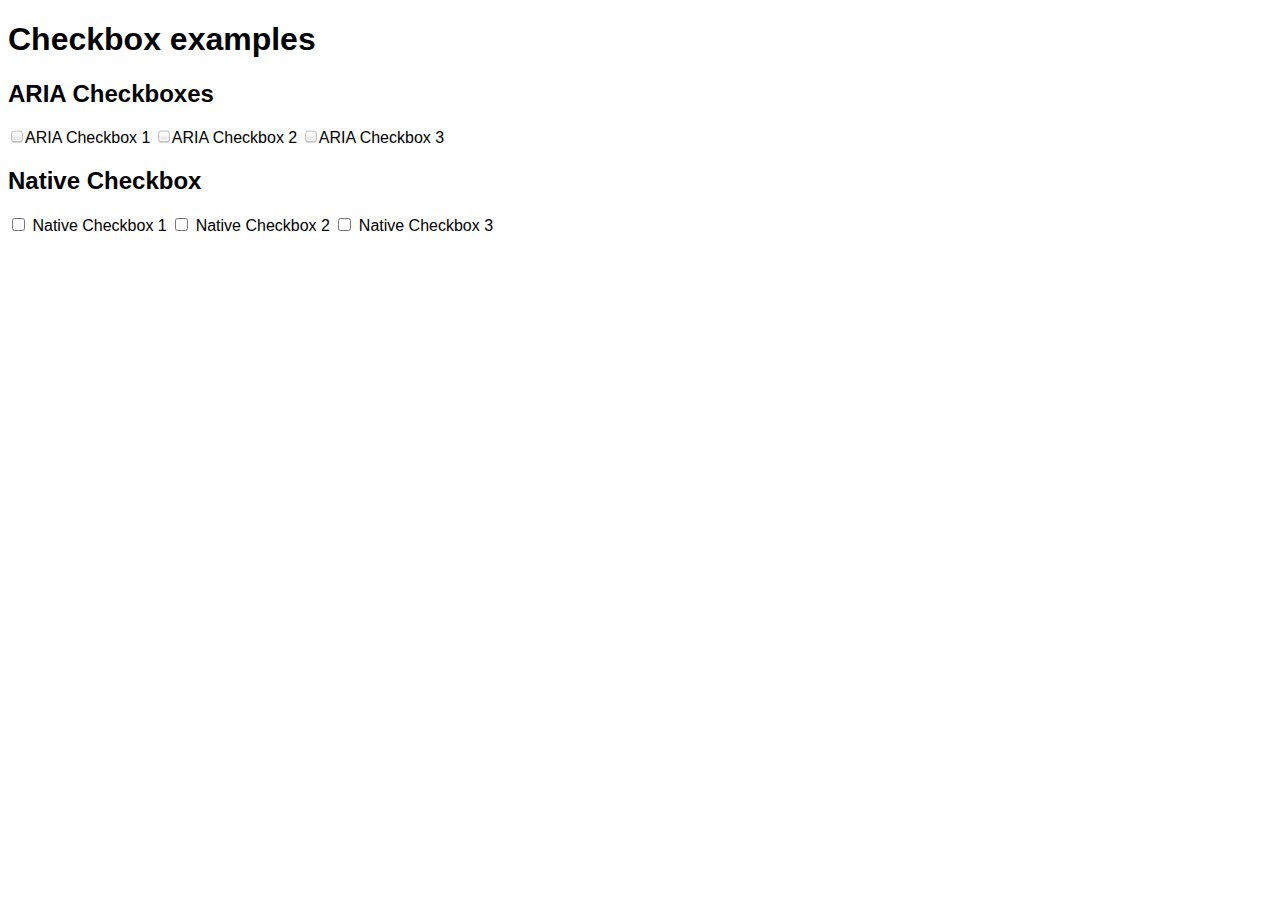
<file: aria/checkbox.html>
<!doctype html>
<html lang="en">
<head>
	<meta charset="utf8">
	<title>Checkbox examples</title>
	<link rel="stylesheet" href="css/style.css" media="all">
	<script src="js/jquery-2.1.0.min.js"></script>
	<script src="js/keycode.js"></script>
	<style type="text/css">
		[role="checkbox"]:before {
			background: url(css/checkboxes.png) no-repeat -17px 0;
			width: 15px;
			height: 15px;
			padding-right: 2px;
			display: inline-block;
			content: " ";
		}
		[role="checkbox"][aria-checked="true"]:before {
			background-position: 0 0;
		}
	</style>
</head>
<body>
	<h1>Checkbox examples</h1>
	<h2>ARIA Checkboxes</h2>
	<span role="checkbox" aria-checked="false" tabindex="0">ARIA Checkbox 1</span>
	<span role="checkbox" aria-checked="false" tabindex="0">ARIA Checkbox 2</span>
	<span role="checkbox" aria-checked="false" tabindex="0">ARIA Checkbox 3</span>
	
	<h2>Native Checkbox</h2>
	<label><input type="checkbox"> Native Checkbox 1</label>
	<label><input type="checkbox"> Native Checkbox 2</label>
	<label><input type="checkbox"> Native Checkbox 3</label>

	<script>
		function toggleCheck(element) {
			var $target = jQuery(element);
			$target.attr('aria-checked', $target.attr('aria-checked') === 'true' ? 'false' : 'true');
		}

		jQuery('[role="checkbox"]')
			.on('keydown', function (e) {
				if (e.which === KEYCODE.SPACE)
					toggleCheck(e.target);
			})
			.on('click', function (e) {
				toggleCheck(e.target);
			});
	</script>
</body>
</html>
</file>
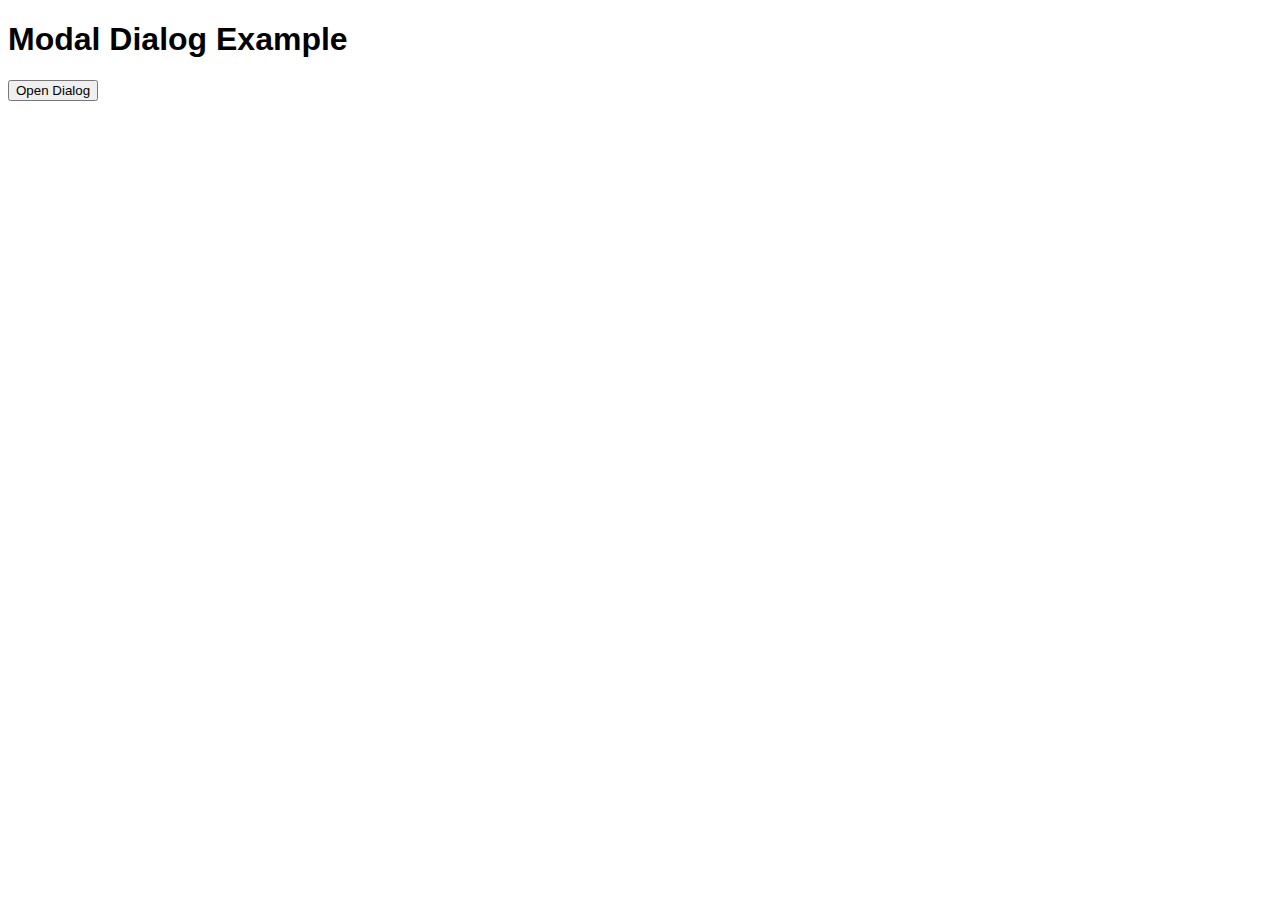
<file: aria/dialog.html>
<!doctype html>
<html lang="en">
<head>
	<meta charset="utf8">
	<title>Modal Dialog Example</title>
	<link rel="stylesheet" href="css/style.css" media="all">
	<link rel="stylesheet" href="css/dialog.css" media="all">
	<script src="js/jquery-2.1.0.min.js"></script>
	<script src="js/jquery.tabbable.js"></script>
	<script src="js/keycode.js"></script>
</head>
<body>
	<h1>Modal Dialog Example</h1>

	<button type="button" id="open">Open Dialog</button>
	<div id="dialog" role="dialog" aria-labelledby="dialog-header" aria-describedby="dialog-content" aria-hidden="true" tabindex="-1">
		<h2 id="dialog-header">Dialog Header</h2>
		<div id="dialog-content">
	        <p>Passepartout grew more and more impatient as they went on, while Fix longed to get out of this difficult region, and was more anxious than Phileas Fogg himself to be beyond the danger of delays and accidents, and set foot on English soil.</p>

			<p>At ten o'clock at night the train stopped at Fort Bridger station, and twenty minutes later entered Wyoming Territory, following the valley of Bitter Creek throughout.  The next day, 7th December, they stopped for a quarter of an hour at Green River station.  Snow had fallen abundantly during the night, but, being mixed with rain, it had half melted, and did not interrupt their progress.  The bad weather, however, annoyed Passepartout; for the accumulation of snow, by blocking the wheels of the cars, would certainly have been fatal to Mr. Fogg's tour.</p>
	    </div>

        <button type="button" class="close">Close</button>
	</div>

	<script>
		function closeDialog() {
			jQuery('#dialog').attr('aria-hidden', 'true');
			jQuery('#open').focus();
		}

		function openDialog() {
			jQuery('#dialog').attr('aria-hidden', 'false').focus();
		}

		jQuery('#open')
			.on('click', function () {
				openDialog();
			});

		jQuery('[role="dialog"]')
			.on('click', '.close', function () {
				closeDialog();
			})
			.on('keydown', function (e) {
				if (e.which === KEYCODE.ESCAPE) {
					closeDialog();
				} else if (e.which === KEYCODE.TAB) {
					// :tabble is a jQuery UI extension
					var $tabbable = jQuery(this).find(':tabbable');
					if (!e.shiftKey && $tabbable.last().is(e.target)) {
						$tabbable.first().focus();
						e.preventDefault();
					} else if (e.shiftKey && $tabbable.first().is(e.target)) {
						$tabbable.last().focus();
						e.preventDefault();
					}
				}
			});

	</script>
</body>
</html>
</file>
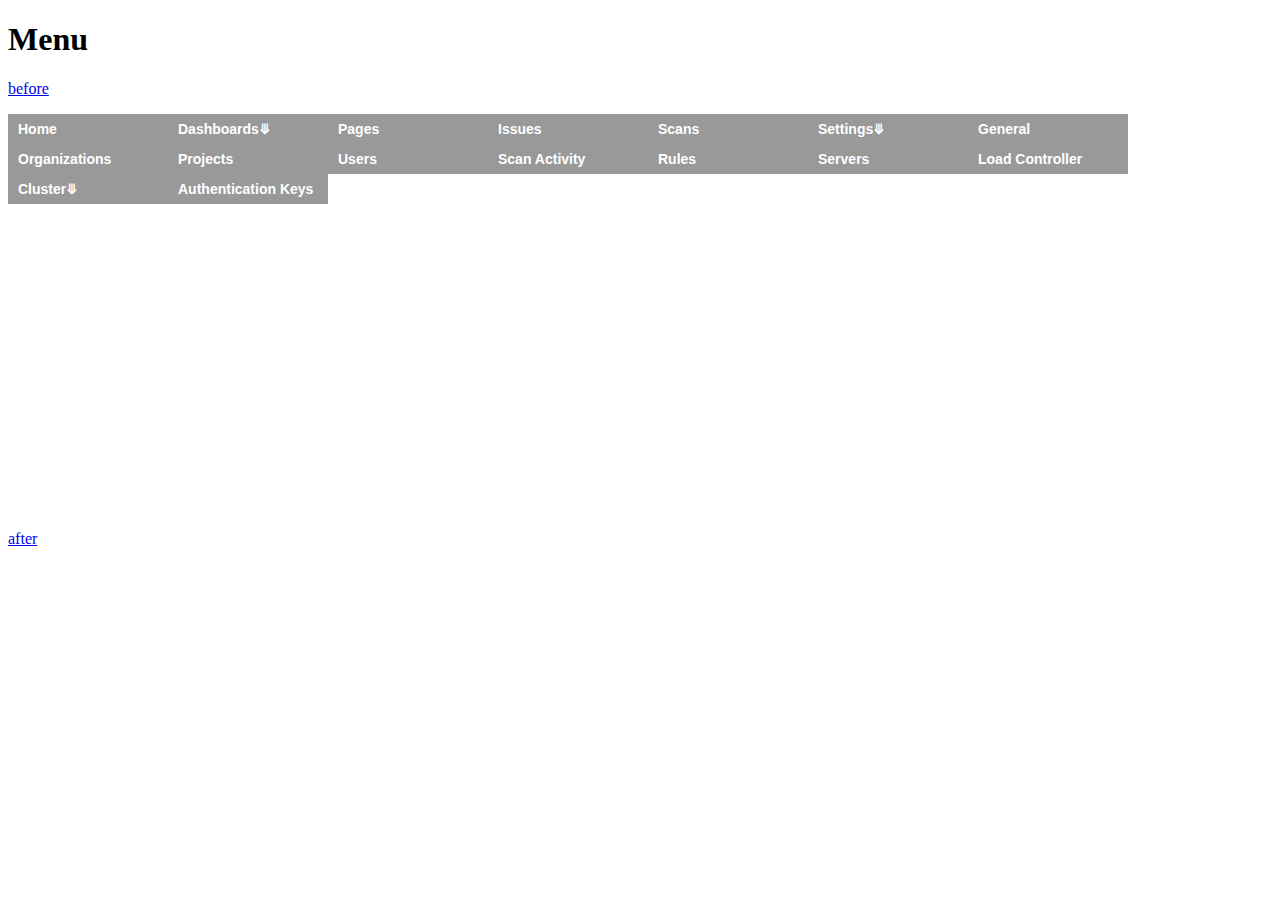
<file: aria/menu.html>
<!DOCTYPE html>
<html>
<head>
    <title>Menu Example</title>
<link type="text/css" rel="stylesheet" href="css/jquery.a11yfy.core.css">
<script src="js/jquery-2.1.0.min.js"></script>
<script src="js/jquery.a11yfy.core.js"></script>
</head>
<body>
<h1>Menu</h1>
<p>
    <a href="#">before</a>
</p>
<div style="min-height:400px;">
    <div role="navigation">
        <ul class="menu mainmenu a11yfy-top-level-menu" id="menu.main" role="menubar"><li class="home" id="menu.main.user.home" role="menuitem" tabindex="-1"><a href="/FireEyes/user/home" tabindex="-1">Home</a></li><li class="children dashboard a11yfy-has-submenu" id="menu.main.dashboard" aria-haspopup="true" aria-expanded="false" role="menuitem" tabindex="-1"><span>Dashboards</span><ul class="a11yfy-second-level-menu" role="menu"><li class="dashboard" id="menu.main.dashboard.dashboard.allorgs" role="menuitem" tabindex="-1"><a href="/FireEyes/dashboard/allorgs/170" tabindex="-1">System</a></li><li class="dashboard" id="menu.main.dashboard.dashboard.organization" role="menuitem" tabindex="-1"><a href="/FireEyes/dashboard/organization/170" tabindex="-1">Organization</a></li><li class="dashboard" id="menu.main.dashboard.dashboard.project" role="menuitem" tabindex="-1"><a href="/FireEyes/dashboard/project/785" tabindex="-1">Project</a></li></ul></li><li class="pages" id="menu.main.organizationProject.pages" role="menuitem" tabindex="-1"><a href="/FireEyes/organizationProject/pages/785" tabindex="-1">Pages</a></li><li class="issues" id="menu.main.organizationProject.issues" role="menuitem" tabindex="-1"><a href="/FireEyes/organizationProject/issues/785" tabindex="-1">Issues</a></li><li class="scans" id="menu.main.organizationProject.spiderjobs" role="menuitem" tabindex="-1"><a href="/FireEyes/organizationProject/spiderjobs/785" tabindex="-1">Scans</a></li><li aria-selected="true" class="children settings active a11yfy-has-submenu" id="menu.main.settings" aria-haspopup="true" aria-expanded="false" role="menuitem" tabindex="0"><span>Settings</span><ul class="a11yfy-second-level-menu" role="menu"><li aria-selected="true" class="settings active" id="menu.main.settings.systemAdmin.general" role="menuitem" tabindex="-1"><a href="/FireEyes/systemAdmin/general" tabindex="-1">System</a></li><li class="settings" id="menu.main.settings.organization.settings" role="menuitem" tabindex="-1"><a href="/FireEyes/organization/settings/170" tabindex="-1">Organization</a></li><li class="settings" id="menu.main.settings.organizationProject.show" role="menuitem" tabindex="-1"><a href="/FireEyes/organizationProject/show/785" tabindex="-1">Project</a></li></ul></li></ul>
        <div class="secondary-wrap">
            <ul class="menu secondary a11yfy-top-level-menu" id="menu.system.settings" role="menubar"><li id="menu.system.settings.systemAdmin.general" role="menuitem" tabindex="-1"><a href="/FireEyes/systemAdmin/general" tabindex="-1">General</a></li><li aria-selected="true" class="active" id="menu.system.settings.systemAdmin.organizations" role="menuitem" tabindex="0"><a href="/FireEyes/systemAdmin/organizations" tabindex="-1">Organizations</a></li><li id="menu.system.settings.systemAdmin.projectsManagement" role="menuitem" tabindex="-1"><a href="/FireEyes/systemAdmin/projectsManagement" tabindex="-1">Projects</a></li><li id="menu.system.settings.systemAdmin.userManagement" role="menuitem" tabindex="-1"><a href="/FireEyes/systemAdmin/userManagement" tabindex="-1">Users</a></li><li id="menu.system.settings.systemAdmin.monitorSpiderjobs" role="menuitem" tabindex="-1"><a href="/FireEyes/systemAdmin/monitorSpiderjobs" tabindex="-1">Scan Activity</a></li><li id="menu.system.settings.systemAdmin.configuredRules" role="menuitem" tabindex="-1"><a href="/FireEyes/systemAdmin/configuredRules" tabindex="-1">Rules</a></li><li id="menu.system.settings.systemAdmin.instances" role="menuitem" tabindex="-1"><a href="/FireEyes/systemAdmin/instances" tabindex="-1">Servers</a></li><li id="menu.system.settings.systemAdmin.lcmonitor" role="menuitem" tabindex="-1"><a href="/FireEyes/systemAdmin/lcmonitor" tabindex="-1">Load Controller</a></li><li class="children a11yfy-has-submenu" id="menu.system.settings.systemAdmin.cluster" aria-haspopup="true" aria-expanded="false" role="menuitem" tabindex="-1"><span>Cluster</span><ul class="a11yfy-second-level-menu" role="menu"><li id="menu.system.settings.systemAdmin.cluster.systemAdmin.clusterStatus" role="menuitem" tabindex="-1"><a href="/FireEyes/systemAdmin/clusterStatus" tabindex="-1">Status</a></li><li id="menu.system.settings.systemAdmin.cluster.systemAdmin.clusterConfig" role="menuitem" tabindex="-1"><a href="/FireEyes/systemAdmin/clusterConfig" tabindex="-1">Configuration</a></li></ul></li><li id="menu.system.settings.systemAdmin.manageAuthKeys" role="menuitem" tabindex="-1"><a href="/FireEyes/systemAdmin/manageAuthKeys" tabindex="-1">Authentication Keys</a></li></ul>
        </div>
    </div>
</div>
<p>
<a href="#">after</a>
</p>

</body>
</html>
</file>
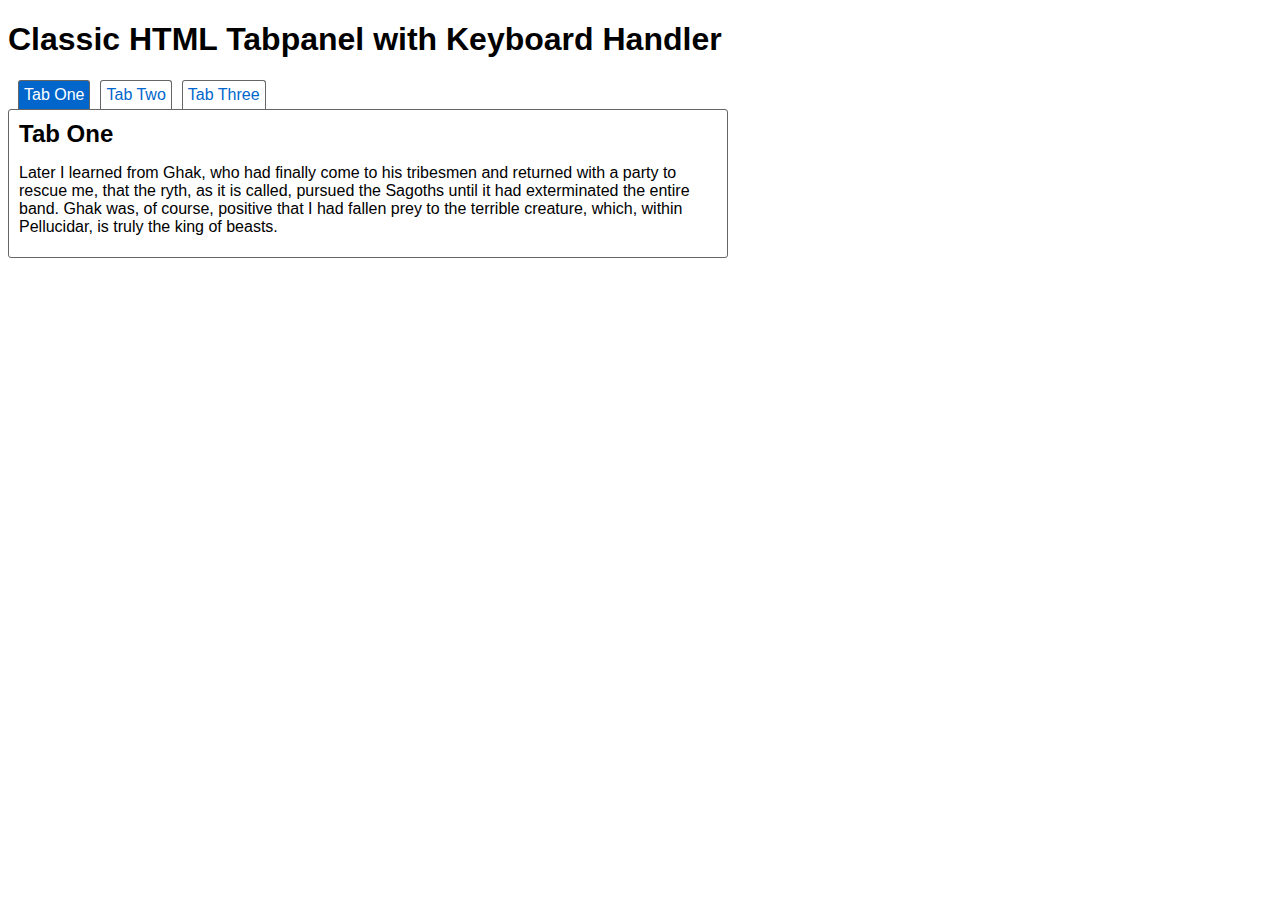
<file: aria/tab/1-keyboard.html>
<!doctype html>
<html lang="en">
<head>
	<meta charset="utf8">
	<title>Classic HTML Tabpanel with Keyboard Handler</title>
	<link rel="stylesheet" href="../css/style.css" media="all">
	<link rel="stylesheet" href="../css/class.css" media="all">
	<script src="../js/jquery-2.1.0.min.js"></script>
	<script src="../js/keycode.js"></script>
	<script src="../js/cycle.js"></script>
</head>
<body>
	<h1>Classic HTML Tabpanel with Keyboard Handler</h1>
	<div class="tabs">
		<ul class="navigation">
			<li class="selected" data-panel="panel1" tabindex="0">Tab One</li>
			<li data-panel="panel2" tabindex="-1">Tab Two</li>
			<li data-panel="panel3" tabindex="-1">Tab Three</li>
		</ul>
		<div class="panel selected" id="panel1">
			<h2>Tab One</h2>
			<p>Later I learned from Ghak, who had finally come to his tribesmen and returned with a party to rescue me, that the ryth, as it is called, pursued the Sagoths until it had exterminated the entire band.  Ghak was, of course, positive that I had fallen prey to the terrible creature, which, within Pellucidar, is truly the king of beasts.</p>
		</div>
		<div class="panel" id="panel2">
			<h2>Tab Two</h2>
			<p>Just at this moment Alice felt a very curious sensation, which puzzled  her a good deal until she made out what it was: she was beginning to  grow larger again, and she thought at first she would get up and leave  the court; but on second thoughts she decided to remain where she was as  long as there was room for her.</p>
		</div>
		<div class="panel" id="panel3">
			<h2>Tab Three</h2>
			<p>"I was a young man when the Plague came&mdash;twenty-seven years old; and I  lived on the other side of San Francisco Bay, in Berkeley. You remember  those great stone houses, Edwin, when we came down the hills from Contra  Costa? That was where I lived, in those stone houses. I was a professor  of English literature."</p>
		</div>
	</div>
	<script>
		jQuery('.tabs')
			.on('keydown', '.navigation li', function (e) {
				var $target = jQuery(e.target),
					$siblings = $target.parent().children(),
					index = $siblings.index($target);

				keyboardListener($siblings, index, e.which);
			})
			.on('click', '.navigation li', function (e) {
				// grab the target of the event
				var $target = jQuery(e.target);

				// find the panel that is now selected
				var panel = document.getElementById($target.data('panel'));

				// remove selected from previously selected tabs
				$target.closest('.tabs').find('.selected').removeClass('selected');

				// update selected class to newly selected tabs
				jQuery(panel).addClass('selected');
				$target.addClass('selected');

			});
	</script>
</body>
</html>
</file>
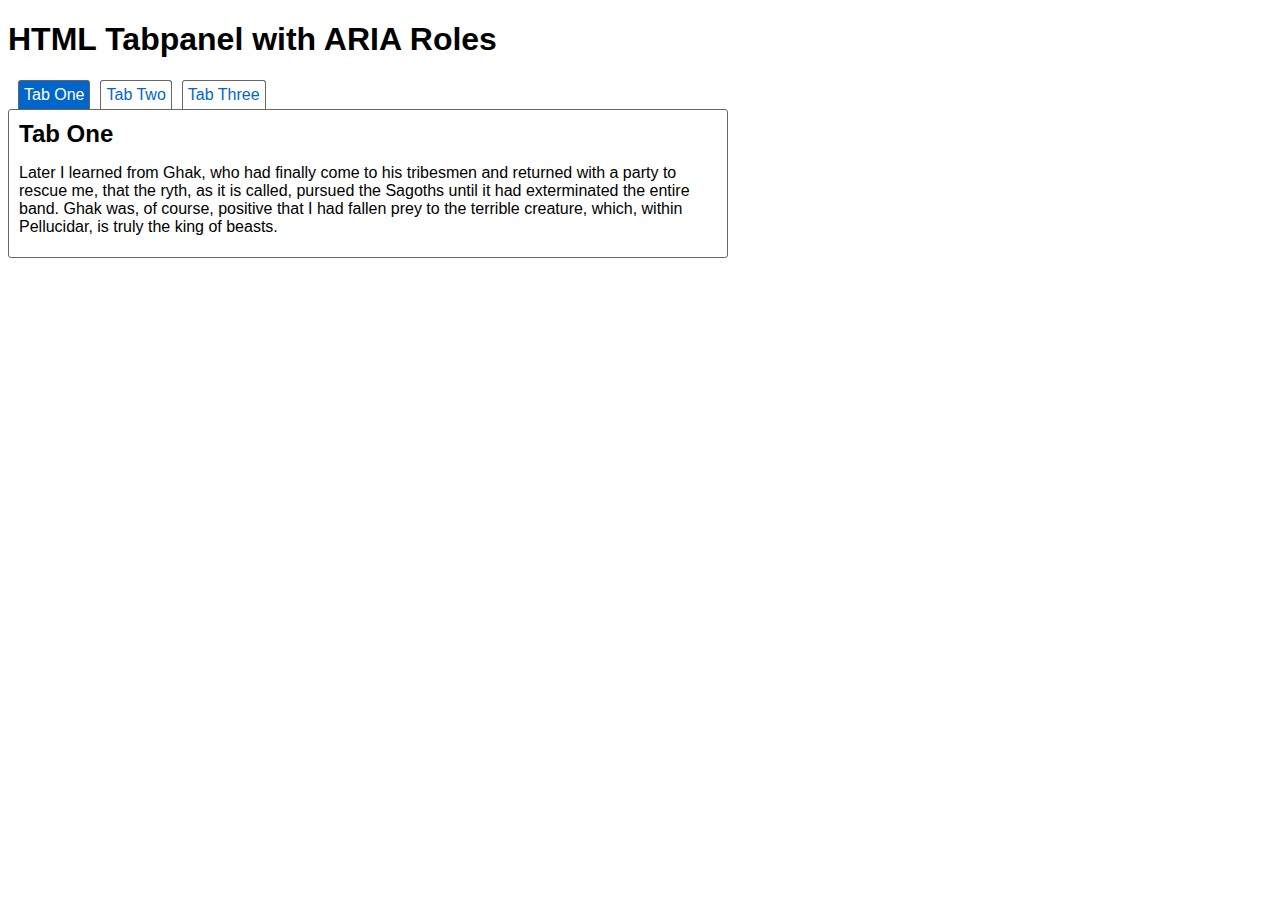
<file: aria/tab/2-roles.html>
<!doctype html>
<html lang="en">
<head>
	<meta charset="utf8">
	<title>HTML Tabpanel with ARIA Roles</title>
	<link rel="stylesheet" href="../css/style.css" media="all">
	<link rel="stylesheet" href="../css/aria.css" media="all">
	<script src="../js/jquery-2.1.0.min.js"></script>
	<script src="../js/keycode.js"></script>
	<script src="../js/cycle.js"></script>
</head>
<body>
	<h1>HTML Tabpanel with ARIA Roles</h1>
	<div class="tabs">
		<ul class="navigation" role="tablist">
			<li class="selected" data-panel="panel1" tabindex="0" role="tab">Tab One</li>
			<li data-panel="panel2" tabindex="-1" role="tab">Tab Two</li>
			<li data-panel="panel3" tabindex="-1" role="tab">Tab Three</li>
		</ul>
		<div class="panel selected" id="panel1" role="tabpanel">
			<h2>Tab One</h2>
			<p>Later I learned from Ghak, who had finally come to his tribesmen and returned with a party to rescue me, that the ryth, as it is called, pursued the Sagoths until it had exterminated the entire band.  Ghak was, of course, positive that I had fallen prey to the terrible creature, which, within Pellucidar, is truly the king of beasts.</p>
		</div>
		<div class="panel" id="panel2" role="tabpanel">
			<h2>Tab Two</h2>
			<p>Just at this moment Alice felt a very curious sensation, which puzzled  her a good deal until she made out what it was: she was beginning to  grow larger again, and she thought at first she would get up and leave  the court; but on second thoughts she decided to remain where she was as  long as there was room for her.</p>
		</div>
		<div class="panel" id="panel3" role="tabpanel">
			<h2>Tab Three</h2>
			<p>"I was a young man when the Plague came&mdash;twenty-seven years old; and I  lived on the other side of San Francisco Bay, in Berkeley. You remember  those great stone houses, Edwin, when we came down the hills from Contra  Costa? That was where I lived, in those stone houses. I was a professor  of English literature."</p>
		</div>
	</div>

	<script>
		jQuery('.tabs')
			.on('keydown', '.navigation li', function (e) {
				var $target = jQuery(e.target),
					$siblings = $target.parent().children(),
					index = $siblings.index($target);

				keyboardListener($siblings, index, e.which);
			})
			.on('click', '.navigation li', function (e) {
				// grab the target of the event
				var $target = jQuery(e.target);

				// find the panel that is now selected
				var panel = document.getElementById($target.data('panel'));

				// remove selected from previously selected tabs
				$target.closest('.tabs').find('.selected').removeClass('selected');

				// update selected class to newly selected tabs
				jQuery(panel).addClass('selected');
				$target.addClass('selected');

			});
	</script>
</body>
</html>
</file>
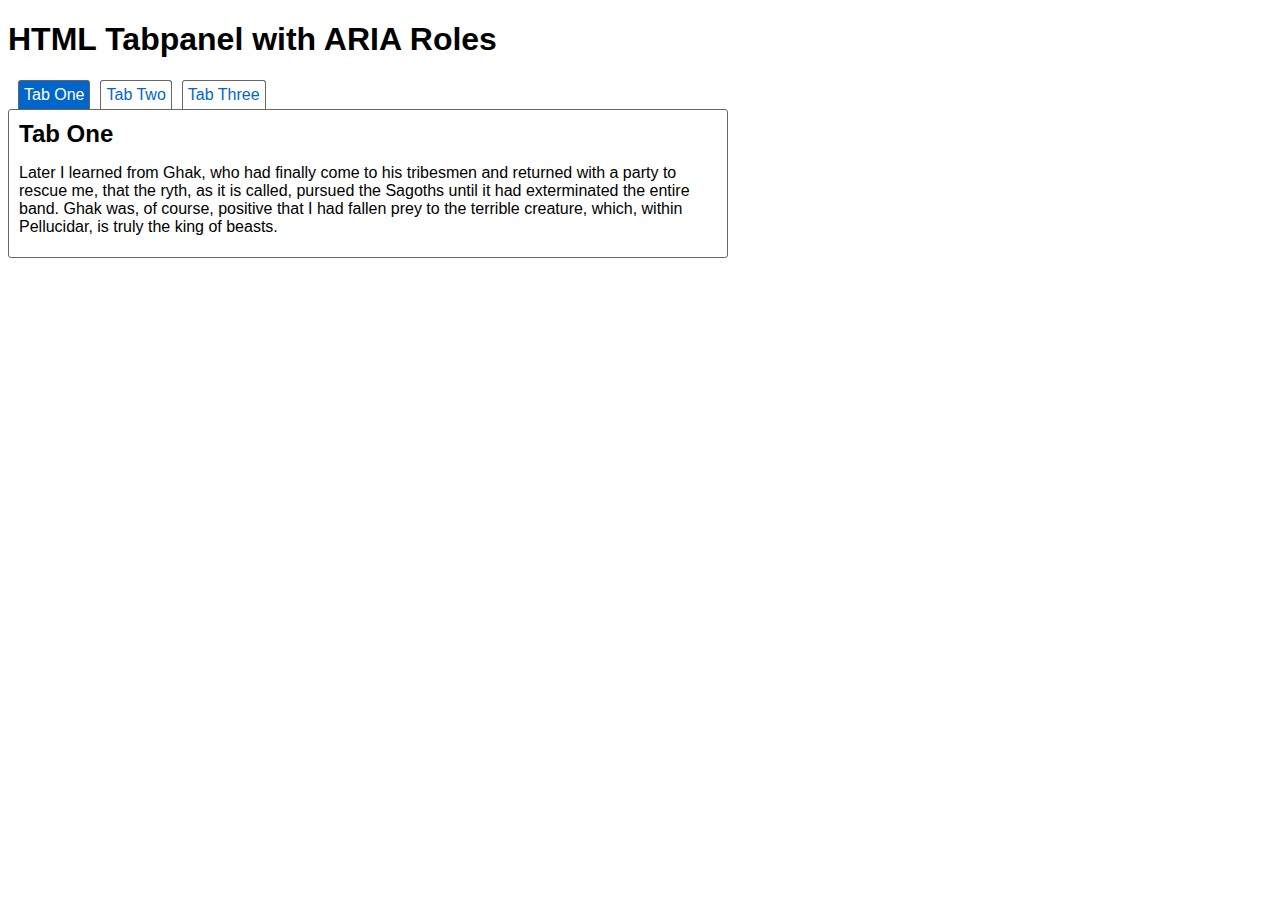
<file: aria/tab/3-states.html>
<!doctype html>
<html lang="en">
<head>
	<meta charset="utf8">
	<title>HTML Tabpanel with ARIA Roles</title>
	<link rel="stylesheet" href="../css/style.css" media="all">
	<link rel="stylesheet" href="../css/aria.css" media="all">
	<script src="../js/jquery-2.1.0.min.js"></script>
	<script src="../js/keycode.js"></script>
	<script src="../js/cycle.js"></script>
</head>
<body>
	<h1>HTML Tabpanel with ARIA Roles</h1>
	<div class="tabs">
		<ul class="navigation" role="tablist">
			<li aria-controls="panel1" tabindex="0" role="tab" aria-selected="true">Tab One</li>
			<li aria-controls="panel2" tabindex="-1" role="tab">Tab Two</li>
			<li aria-controls="panel3" tabindex="-1" role="tab">Tab Three</li>
		</ul>
		<div aria-expanded="true" aria-hidden="false" id="panel1" role="tabpanel">
			<h2>Tab One</h2>
			<p>Later I learned from Ghak, who had finally come to his tribesmen and returned with a party to rescue me, that the ryth, as it is called, pursued the Sagoths until it had exterminated the entire band.  Ghak was, of course, positive that I had fallen prey to the terrible creature, which, within Pellucidar, is truly the king of beasts.</p>
		</div>
		<div aria-expanded="false" aria-hidden="true" id="panel2" role="tabpanel">
			<h2>Tab Two</h2>
			<p>Just at this moment Alice felt a very curious sensation, which puzzled  her a good deal until she made out what it was: she was beginning to  grow larger again, and she thought at first she would get up and leave  the court; but on second thoughts she decided to remain where she was as  long as there was room for her.</p>
		</div>
		<div aria-expanded="false" aria-hidden="true" id="panel3" role="tabpanel">
			<h2>Tab Three</h2>
			<p>"I was a young man when the Plague came&mdash;twenty-seven years old; and I  lived on the other side of San Francisco Bay, in Berkeley. You remember  those great stone houses, Edwin, when we came down the hills from Contra  Costa? That was where I lived, in those stone houses. I was a professor  of English literature."</p>
		</div>
	</div>

	<script src="aria.js"></script>
</body>
</html>
</file>
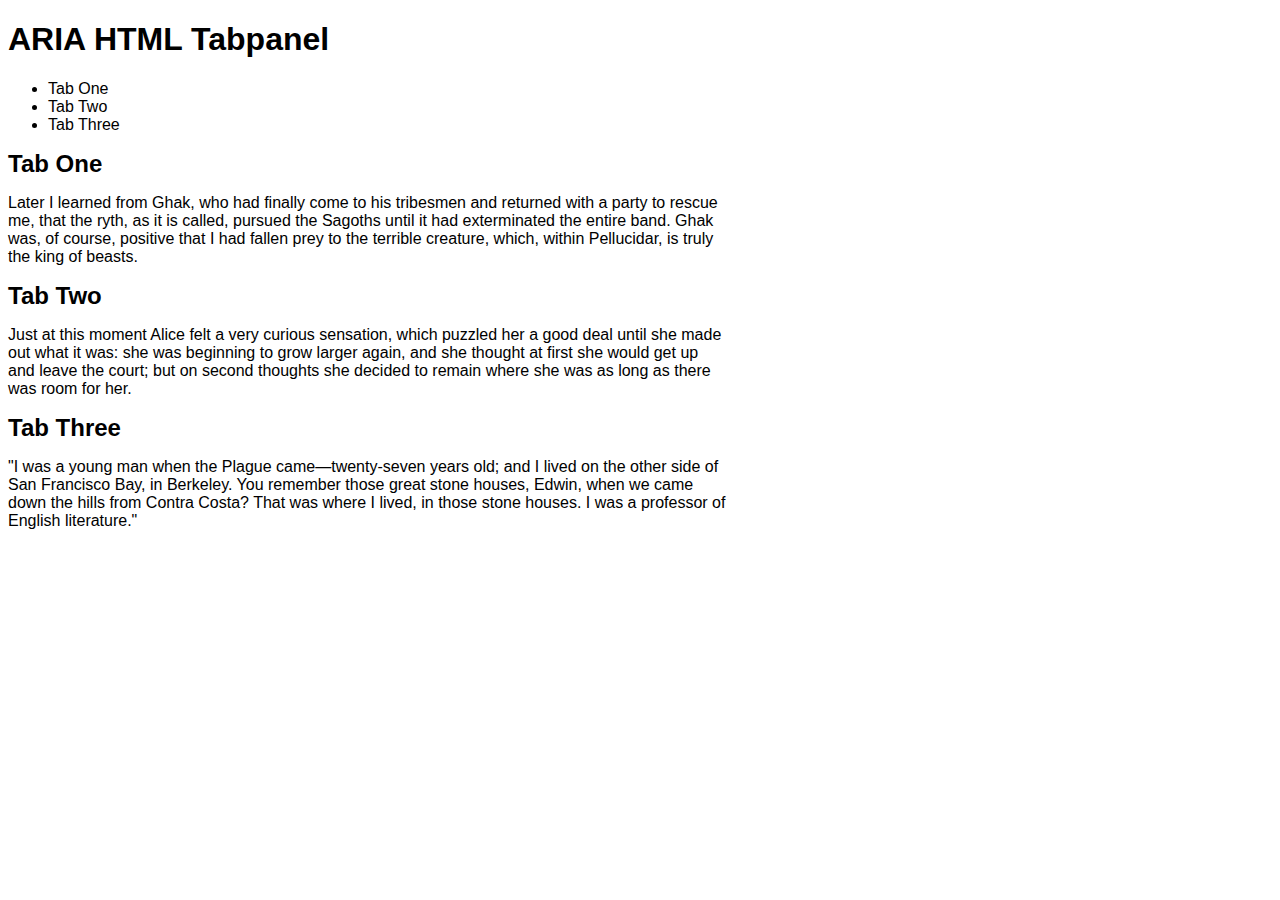
<file: aria/tab/final-aria.html>
<!doctype html>
<html lang="en">
<head>
	<meta charset="utf8">
	<title>ARIA HTML Tabpanel</title>
	<link rel="stylesheet" href="../css/style.css" media="all">
</head>
<body>
	<h1>ARIA HTML Tabpanel</h1>
	<div class="tabs">
		<ul class="navigation" role="tablist" aria-multiselectable="false">
			<li aria-controls="panel1" tabindex="0" id="tab1" role="tab" aria-selected="true">Tab One</li>
			<li aria-controls="panel2" tabindex="-1" id="tab2" role="tab">Tab Two</li>
			<li aria-controls="panel3" tabindex="-1" id="tab3" role="tab">Tab Three</li>
		</ul>
		<div role="tabpanel" aria-hidden="false" id="panel1" aria-labelledby="tab1" aria-expanded="true" tabindex="0">
			<h2>Tab One</h2>
			<p>Later I learned from Ghak, who had finally come to his tribesmen and returned with a party to rescue me, that the ryth, as it is called, pursued the Sagoths until it had exterminated the entire band.  Ghak was, of course, positive that I had fallen prey to the terrible creature, which, within Pellucidar, is truly the king of beasts.</p>
		</div>
		<div role="tabpanel" aria-hidden="true" id="panel2" aria-labelledby="tab2" aria-expanded="false" tabindex="0">
			<h2>Tab Two</h2>
			<p>Just at this moment Alice felt a very curious sensation, which puzzled  her a good deal until she made out what it was: she was beginning to  grow larger again, and she thought at first she would get up and leave  the court; but on second thoughts she decided to remain where she was as  long as there was room for her.</p>
		</div>
		<div role="tabpanel" aria-hidden="true" id="panel3" aria-labelledby="tab3" aria-expanded="false" tabindex="0">
			<h2>Tab Three</h2>
			<p>"I was a young man when the Plague came&mdash;twenty-seven years old; and I  lived on the other side of San Francisco Bay, in Berkeley. You remember  those great stone houses, Edwin, when we came down the hills from Contra  Costa? That was where I lived, in those stone houses. I was a professor  of English literature."</p>
		</div>
	</div>

	<script src="../js/jquery-2.1.0.min.js"></script>
	<script src="../js/keycode.js"></script>
	<script src="../js/cycle.js"></script>
	<script src="aria.js"></script>
</body>
</html>
</file>
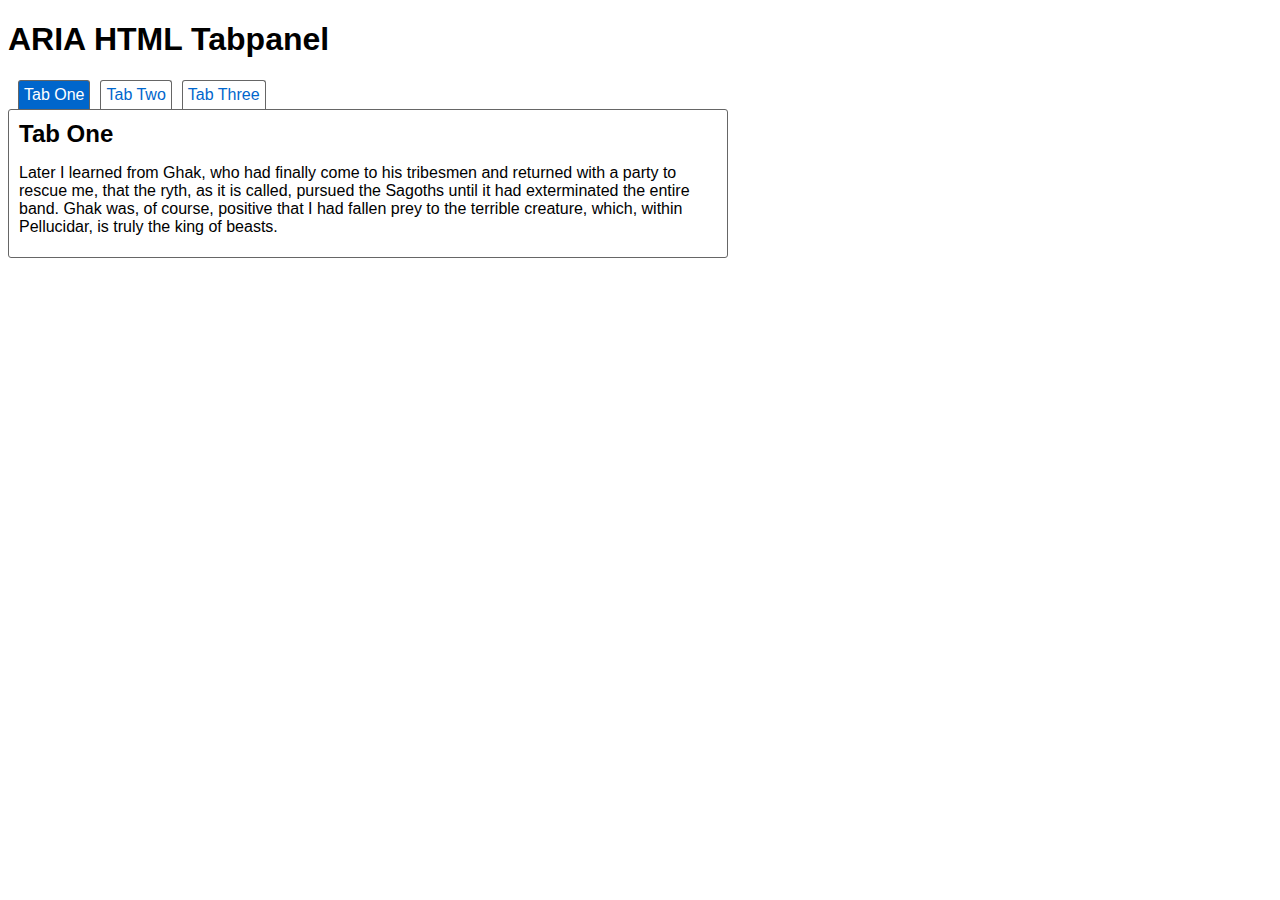
<file: aria/tab/final.html>
<!doctype html>
<html lang="en">
<head>
	<meta charset="utf8">
	<title>ARIA HTML Tabpanel</title>
	<link rel="stylesheet" href="../css/style.css" media="all">
	<link rel="stylesheet" href="../css/aria.css" media="all">

	<script src="../js/jquery-2.1.0.min.js"></script>
	<script src="../js/keycode.js"></script>
	<script src="../js/cycle.js"></script>
</head>
<body>
	<h1>ARIA HTML Tabpanel</h1>
	<div class="tabs">
		<ul role="tablist">
			<li aria-controls="panel1" tabindex="0" id="tab1" role="tab" aria-selected="true">Tab One</li>
			<li aria-controls="panel2" tabindex="-1" id="tab2" role="tab">Tab Two</li>
			<li aria-controls="panel3" tabindex="-1" id="tab3" role="tab">Tab Three</li>
		</ul>
		<div role="tabpanel" aria-hidden="false" id="panel1" aria-labelledby="tab1" aria-expanded="true" tabindex="0">
			<h2>Tab One</h2>
			<p>Later I learned from Ghak, who had finally come to his tribesmen and returned with a party to rescue me, that the ryth, as it is called, pursued the Sagoths until it had exterminated the entire band.  Ghak was, of course, positive that I had fallen prey to the terrible creature, which, within Pellucidar, is truly the king of beasts.</p>
		</div>
		<div role="tabpanel" aria-hidden="true" id="panel2" aria-labelledby="tab2" aria-expanded="false" tabindex="0">
			<h2>Tab Two</h2>
			<p>Just at this moment Alice felt a very curious sensation, which puzzled  her a good deal until she made out what it was: she was beginning to  grow larger again, and she thought at first she would get up and leave  the court; but on second thoughts she decided to remain where she was as  long as there was room for her.</p>
		</div>
		<div role="tabpanel" aria-hidden="true" id="panel3" aria-labelledby="tab3" aria-expanded="false" tabindex="0">
			<h2>Tab Three</h2>
			<p>"I was a young man when the Plague came&mdash;twenty-seven years old; and I  lived on the other side of San Francisco Bay, in Berkeley. You remember  those great stone houses, Edwin, when we came down the hills from Contra  Costa? That was where I lived, in those stone houses. I was a professor  of English literature."</p>
		</div>
	</div>
	<script src="aria.js"></script>
</body>
</html>
</file>
<file: aria/css/style.css>
body {
	background: #fff;
	color: #000;
	font-family: "Helvetica Neue", Helvetica, Arial, sans-serif;
}
:focus {
	outline: 2px solid black;
}

.tabs {
	max-width: 720px;
}

.tabs h2 {
	margin: 5px 0 0;
}
</file>
<file: aria/css/dialog.css>
[role="dialog"][aria-hidden="true"] {
	display: none;
}

[role="dialog"] {
	width: 350px;
	height: 300px;
	background: #fff;
	border: 1px solid #000;
	padding: 10px;
	overflow: auto;
}

[role="dialog"] h2 {
	margin: 0;
}
</file>
<file: aria/css/class.css>
.tabs .navigation {
	margin: 0;
	padding: 0;
	padding-left: 10px;
}
.tabs .navigation:before, .tabs .navigation:after { content: " ";  display: table; }
.tabs .navigation:after { clear: both; }

.tabs .navigation li {
	list-style: none;
	float: left;
	margin: 0 10px 0 0;
	border: 1px solid #666;
	border-radius: 3px 3px 0 0;
	border-bottom: none;
	color: #06c;
	padding: 5px;
	cursor: pointer;
}

.tabs .navigation .selected {
	background: #06c;
	color: #fff;
}

.tabs .panel {
	display: none;
	border: 1px solid #666;
	border-radius: 3px;
	padding: 5px 10px;
}

.tabs .panel.selected {
	display: block;
}
</file>
<file: aria/css/aria.css>
.tabs [role="tablist"] {
	margin: 0;
	padding: 0;
	padding-left: 10px;
}
.tabs [role="tablist"]:before, .tabs [role="tablist"]:after { content: " ";  display: table; }
.tabs [role="tablist"]:after { clear: both; }

.tabs [role="tablist"] [role="tab"] {
	list-style: none;
	float: left;
	margin: 0 10px 0 0;
	border: 1px solid #666;
	border-radius: 3px 3px 0 0;
	border-bottom: none;
	color: #06c;
	padding: 5px;
	cursor: pointer;
}

.tabs [role="tablist"] .selected, .tabs [role="tablist"] [aria-selected="true"] {
	background: #06c;
	color: #fff;
}

.tabs [role="tabpanel"] {
	display: none;
	border: 1px solid #666;
	border-radius: 3px;
	padding: 5px 10px;
}

.tabs [role="tabpanel"].selected, .tabs [role="tabpanel"][aria-hidden="false"] {
	display: block;
}
</file>
